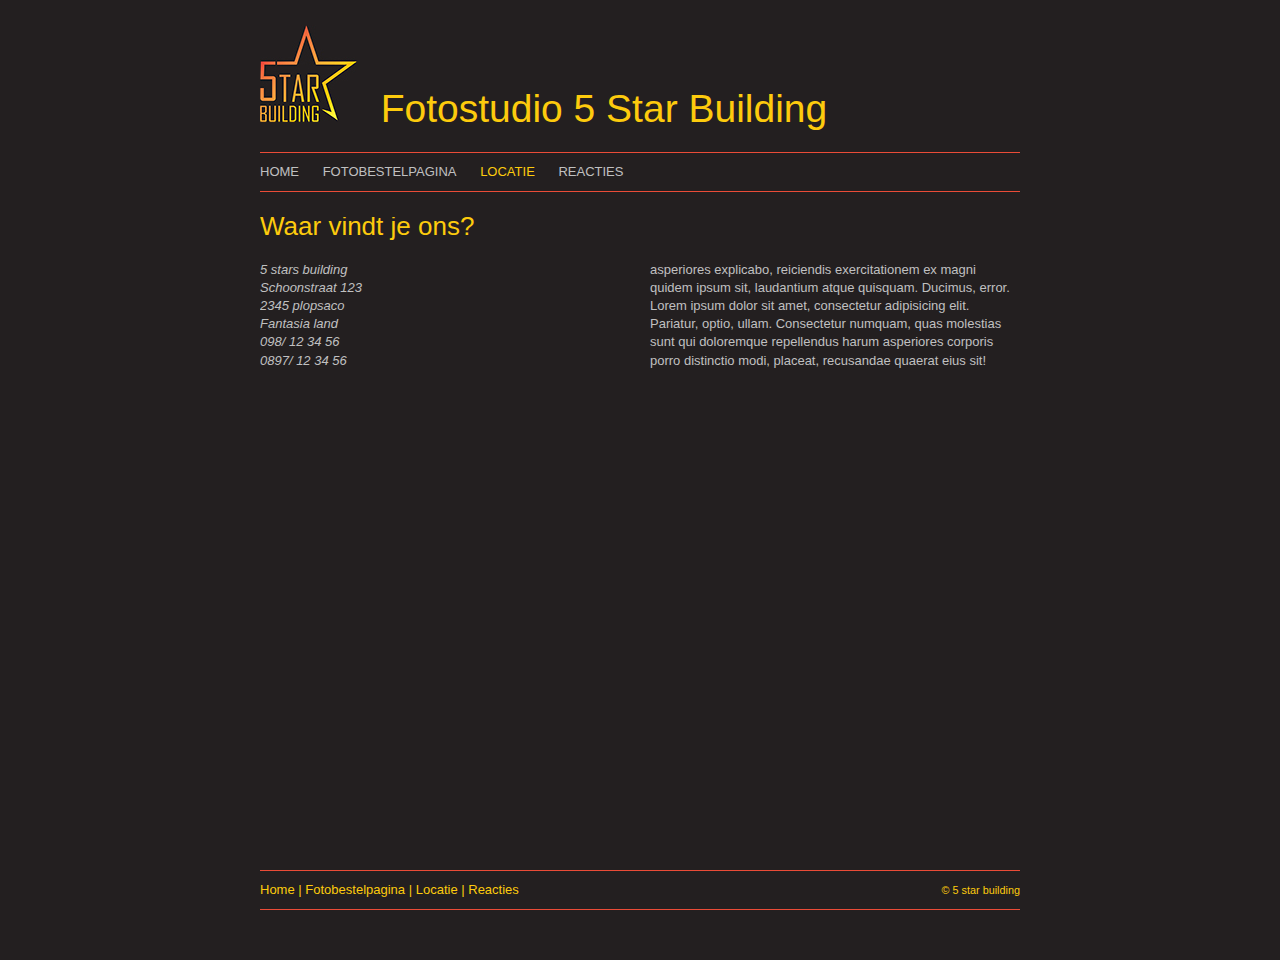
<file: locatie.html>
<!DOCTYPE html>
<html lang="nl">
<head>
	<meta charset="UTF-8">
	<title>5 star building fotoservice</title>
	<link rel="stylesheet" type="text/css" href="https://raw.githubusercontent.com/necolas/normalize.css/master/normalize.css">
	<link rel="stylesheet" href="css/pensart.css" type="text/css">
	<!--[if lt IE 9]>
 		 <script src="https://oss.maxcdn.com/html5shiv/3.7.2/html5shiv.min.js"></script>
	<![endif]-->
</head>
<body>
	<div id="huls">
		<header id="hoofd">
			<img src="img/5star-black.jpg" alt="Logo 5 star building">
			<h1>Fotostudio 5 Star Building</h1>
			<nav id="hoofdnavigatie">
				<ul>
					<li>
						<a href="index.html">Home</a>
						<a href="fotobestelpagina.html">Fotobestelpagina</a>
						<a href="locatie.html" class="actief">Locatie</a>
						<a href="reacties.html">Reacties</a>
					</li>
				</ul>
			</nav>
		</header>
		<article id="pagina">
			<h1>Waar vindt je ons?</h1>
			<div class="kolom">
				<address><p>5 stars building<br>Schoonstraat 123<br>2345 plopsaco<br>Fantasia land<br>098/ 12 34 56<br>0897/ 12 34 56</p></address>
				
			</div>
			<div class="kolom">
				<aside><p>asperiores explicabo, reiciendis exercitationem ex magni quidem ipsum sit, laudantium atque quisquam. Ducimus, error. Lorem ipsum dolor sit amet, consectetur adipisicing elit. Pariatur, optio, ullam. Consectetur numquam, quas molestias sunt qui doloremque repellendus harum asperiores corporis porro distinctio modi, placeat, recusandae quaerat eius sit!</p></aside>	
				</div>
			<figure>
				<iframe src="https://www.google.com/maps/embed?pb=!1m18!1m12!1m3!1d2498.4485060382362!2d4.413131315583628!3d51.22923433882443!2m3!1f0!2f0!3f0!3m2!1i1024!2i768!4f13.1!3m3!1m2!1s0x47c3f65307983d7f%3A0xedfc382d9c7c3d3f!2sFivestar+services+Bvba!5e0!3m2!1snl!2sbe!4v1446600198265" width="760" height="450" allowfullscreen></iframe>
			</figure>
		</article>
		<footer id="voet">			
				<nav class="voet">
					<a href="index.html">Home </a>
					<a href="fotobestelpagina.html">Fotobestelpagina </a>
					<a href="locatie.html">Locatie </a>
					<a href="reacties.html">Reacties </a>
				</nav>
				<small><a href="mailto:info@5starbuilding.be">&copy; 5 star building</a></small>
		</footer>
	</div><!-- huls -->
</body>
</html>
</file>
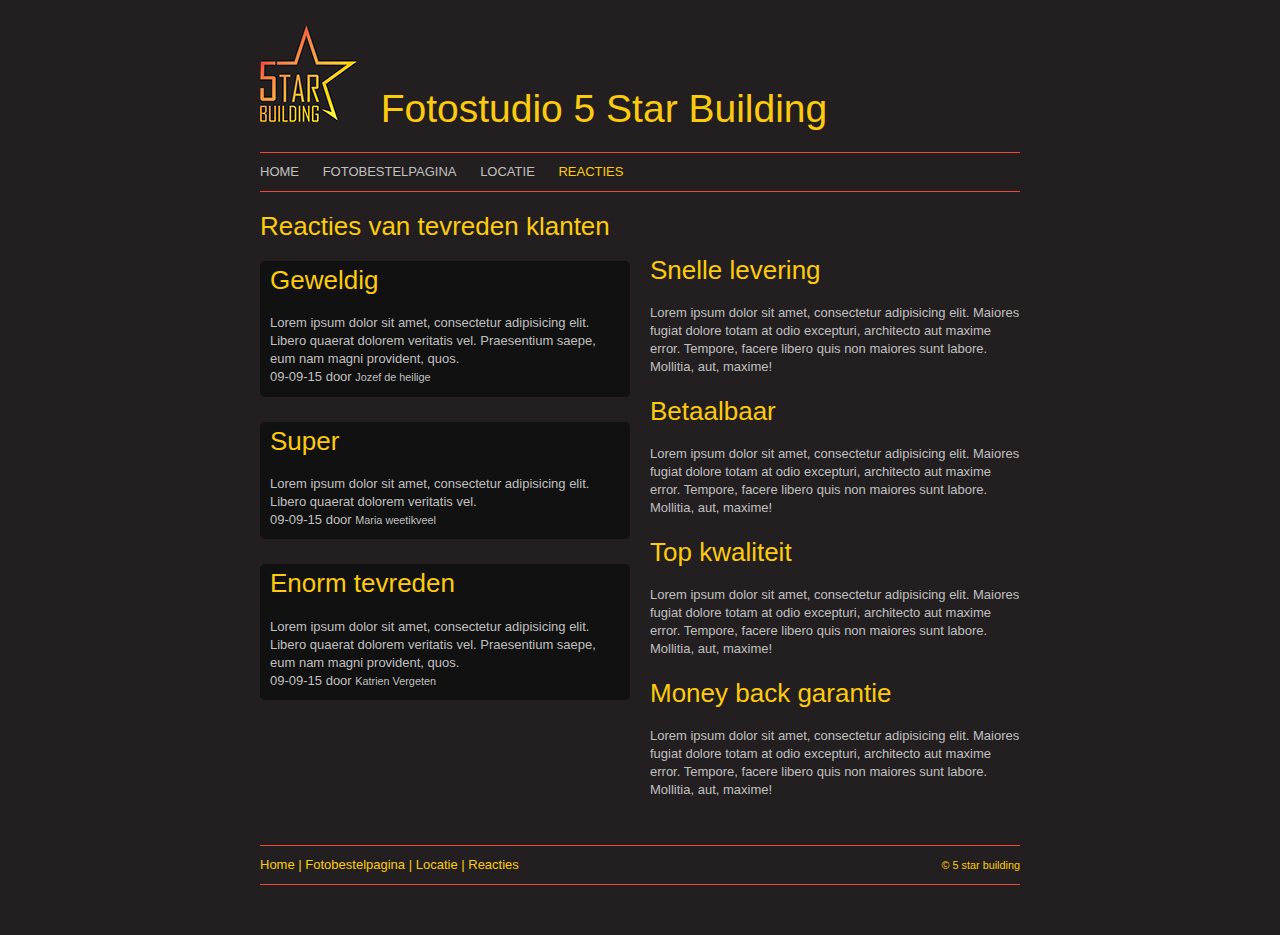
<file: reacties.html>
<!DOCTYPE html>
<html lang="nl">
<head>
	<meta charset="UTF-8">
	<title>5 star building fotoservice</title>
	<link rel="stylesheet" type="text/css" href="https://raw.githubusercontent.com/necolas/normalize.css/master/normalize.css">
	<link rel="stylesheet" href="css/pensart.css" type="text/css">
	<!--[if lt IE 9]>
 		 <script src="https://oss.maxcdn.com/html5shiv/3.7.2/html5shiv.min.js"></script>
	<![endif]-->
</head>
<body>
	<div id="huls">
		<header id="hoofd">
			<img src="img/5star-black.jpg" alt="Logo 5 star building">
			<h1>Fotostudio 5 Star Building</h1>
			<nav id="hoofdnavigatie">
				<ul>
					<li>
						<a href="index.html">Home</a>
						<a href="fotobestelpagina.html">Fotobestelpagina</a>
						<a href="locatie.html">Locatie</a>
						<a href="reacties.html" class="actief">Reacties</a>
					</li>
				</ul>
			</nav>
		</header>
		<article id="pagina">
			<h1>Reacties van tevreden klanten</h1>
				<div class="kolom">
					<article class="reacties">
					  <header>
					    <h1>Geweldig</h1>
					    <p></p>
					  </header>
					  <p>Lorem ipsum dolor sit amet, consectetur adipisicing elit. Libero quaerat dolorem veritatis vel. Praesentium saepe, eum nam magni provident, quos.</p>
					  <footer>
					    <p><time datetime="2015-09-09">09-09-15</time> door <small>Jozef de heilige</small></p>
					  </footer>
					</article>
					<article class="reacties">
					  <header>
					    <h1>Super</h1>
					    <p></p>
					  </header>
					  <p>Lorem ipsum dolor sit amet, consectetur adipisicing elit. Libero quaerat dolorem veritatis vel. </p>
					  <footer>
					    <p><time datetime="2015-09-09">09-09-15</time> door <small>Maria weetikveel</small></p>
					  </footer>
					</article>
					<article class="reacties">
					  <header>
					    <h1>Enorm tevreden</h1>
					    <p></p>
					  </header>
					  <p>Lorem ipsum dolor sit amet, consectetur adipisicing elit. Libero quaerat dolorem veritatis vel. Praesentium saepe, eum nam magni provident, quos.</p>
					  <footer>
					    <p><time datetime="2015-09-09">09-09-15</time> door <small>Katrien Vergeten</small></p>
					  </footer>
					</article>
				</div>
				<div class="kolom">
					<article>
						<h1>Snelle levering</h1>
						<p>Lorem ipsum dolor sit amet, consectetur adipisicing elit. Maiores fugiat dolore totam at odio excepturi, architecto aut maxime error. Tempore, facere libero quis non maiores sunt labore. Mollitia, aut, maxime!</p>
					</article>
					<article>
						<h1>Betaalbaar</h1>
						<p>Lorem ipsum dolor sit amet, consectetur adipisicing elit. Maiores fugiat dolore totam at odio excepturi, architecto aut maxime error. Tempore, facere libero quis non maiores sunt labore. Mollitia, aut, maxime!</p>
					</article>
					<article>
						<h1>Top kwaliteit</h1>
						<p>Lorem ipsum dolor sit amet, consectetur adipisicing elit. Maiores fugiat dolore totam at odio excepturi, architecto aut maxime error. Tempore, facere libero quis non maiores sunt labore. Mollitia, aut, maxime!</p>
					</article>
					<article>
						<h1>Money back garantie</h1>
						<p>Lorem ipsum dolor sit amet, consectetur adipisicing elit. Maiores fugiat dolore totam at odio excepturi, architecto aut maxime error. Tempore, facere libero quis non maiores sunt labore. Mollitia, aut, maxime!</p>
					</article>
				</div>
		</article>
		<footer id="voet">			
				<nav class="voet">
					<a href="index.html">Home </a>
					<a href="fotobestelpagina.html">Fotobestelpagina </a>
					<a href="locatie.html">Locatie </a>
					<a href="reacties.html">Reacties </a>
				</nav>
				<small><a href="mailto:info@5starbuilding.be">&copy; 5 star building</a></small>
		</footer>
	</div><!-- huls -->
</body>
</html>
</file>
<file: css/pensart.css>
@charset "utf-8";

/* Simpele Reset */
* {
	margin: 0;
	border: 0;
	padding: 0;
	font-weight: normal;
}

/* Achtergrond kleuren */

body {
	background-color: #231F20;
}
table input,
table select,
.reacties {
	background-color: #111;
}

/* Kleuren */

body,
nav#hoofdnavigatie a,
table input,
table select {
	color: silver;	
}
h1,
a,
nav#hoofdnavigatie .actief,
table th,
table input.submit {
	color: #FDCB0D;
}

/* Typografie */

body {
	font-size: 13px;
	line-height: 1.4em;
	font-weight: normal;
	font-family: arial, Helvetica, sans-serif;
}
header#hoofd h1 {
	font-size: 3em;
}
nav#hoofdnavigatie {
	text-transform: uppercase;
}
nav#hoofdnavigatie ul {
	list-style-type: none;
}
p.intro {
	font-style: italic;
}
a {
	text-decoration: none;
}
form th {
	text-align: left;
}
table input.submit {
	font-size: 1.4em;
}

/* Marges */

#huls {
	margin: 25px auto;
}
nav#hoofdnavigatie {
	margin: 25px;
}
nav#hoofdnavigatie {
	margin-left: 0;
}
nav#hoofdnavigatie {
	margin-right: 0;
}
.reacties p {
	margin-bottom: 0;
}
header#hoofd h1 {
	margin-left: 20px;
}
nav#hoofdnavigatie a,
article#pagina .kolom:first-of-type {
	margin-right: 20px;
}
article#pagina h1,
p,
.reacties {
	margin: 0 0 25px;
}

figcaption,
footer#voet {
	margin-top: 20px;
}
footer#voet {
	margin-bottom: 50px;
}

/* Paddings */

nav#hoofdnavigatie ul, 
table td,
table input.tekstvak,
table input.submit,
.reacties,
footer#voet {
	padding: 10px;
}
nav#hoofdnavigatie ul,
footer#voet {
	padding-left: 0;
	padding-right: 0;
}
table:first-of-type,
table th {
	padding-bottom: 15px;
}
table td {
	padding-top: 15px;
}

/* Posities en groottes */

#huls {
		width: 760px;
}
header#hoofd h1,
nav#hoofdnavigatie a,
footer#voet nav {
	display: inline-block;
}
article#pagina,
footer#voet {
	overflow: hidden;
}
article#pagina img,
table {
	width: 100%;
}
article#pagina .kolom {
	float: left;
	width: 370px;
}
table .labels {
	width: 95px;
}
table input.tekstvak {
	width: 300px;
}
footer#voet nav {
	float: left;
}
footer#voet small {
	float: right;
}
nav.voet a:after {
	content: "|";
}
nav.voet a:last-of-type:after {
	content: "" ;
}

/* Effecten */

nav#hoofdnavigatie ul,
footer#voet {
	border-top: 1px;
	border-bottom: 1px;
	border-style: solid;
	border-color: #EA4B37;
}
table th {
	border-bottom: 1px solid ;
	border-style: solid;
	border-color: #EA4B37;
}
article#pagina img.full {
	box-shadow: 0 0 20px black;
}
.reacties {
	border-radius: 5px;
}
</file>
